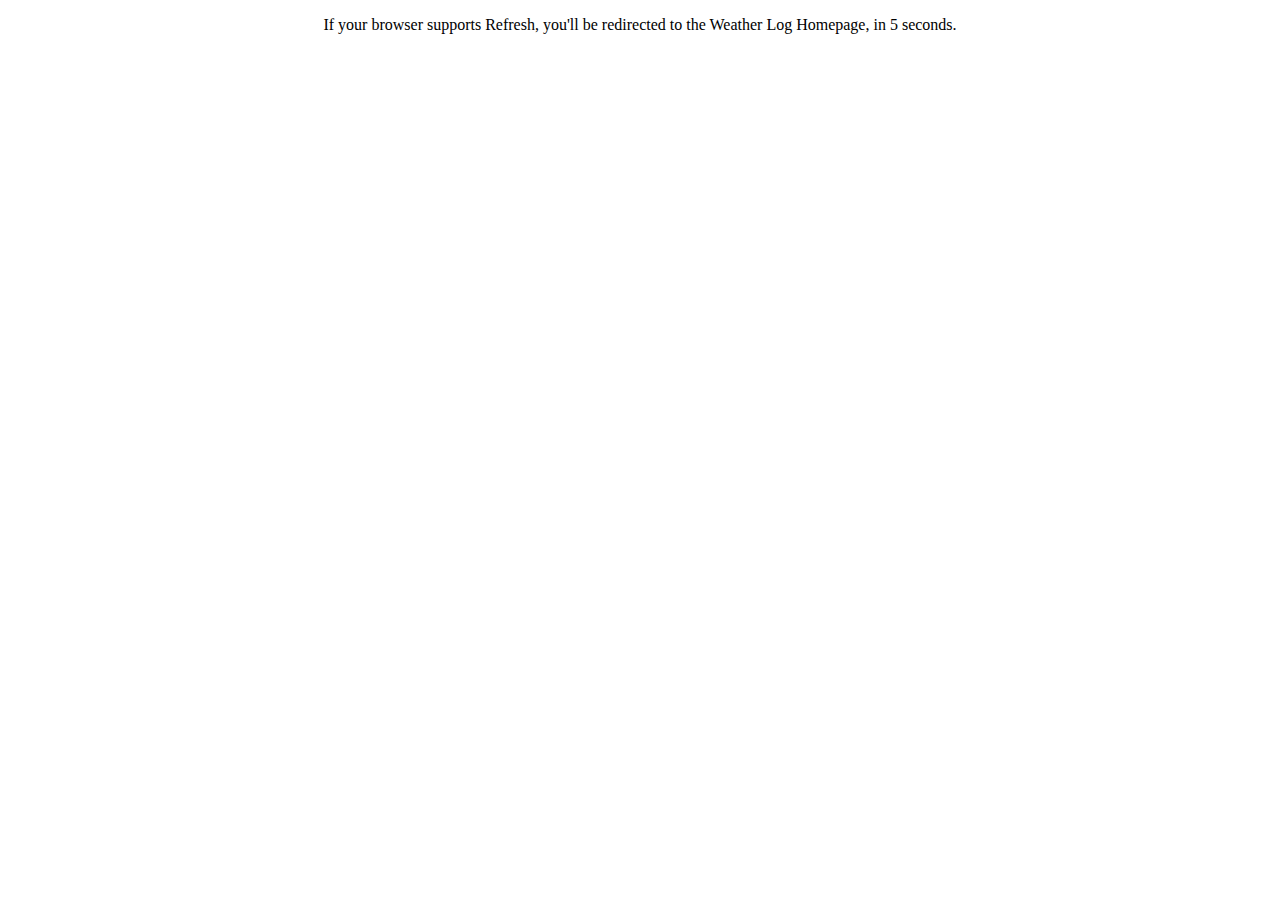
<file: index.html>
<!DOCTYPE html> 
<html> 

<head> 
	<title>Random Lee Redirect</title> 
	<meta http-equiv="refresh"
		content="5; url = weatherlog.html" /> 
</head> 

<body> 
	
	<p style="text-align:center;"> 
		If your browser supports Refresh, 
		you'll be redirected to the Weather Log 
		Homepage, in 5 seconds. 
	</p> 
</body> 

</html>
</file>
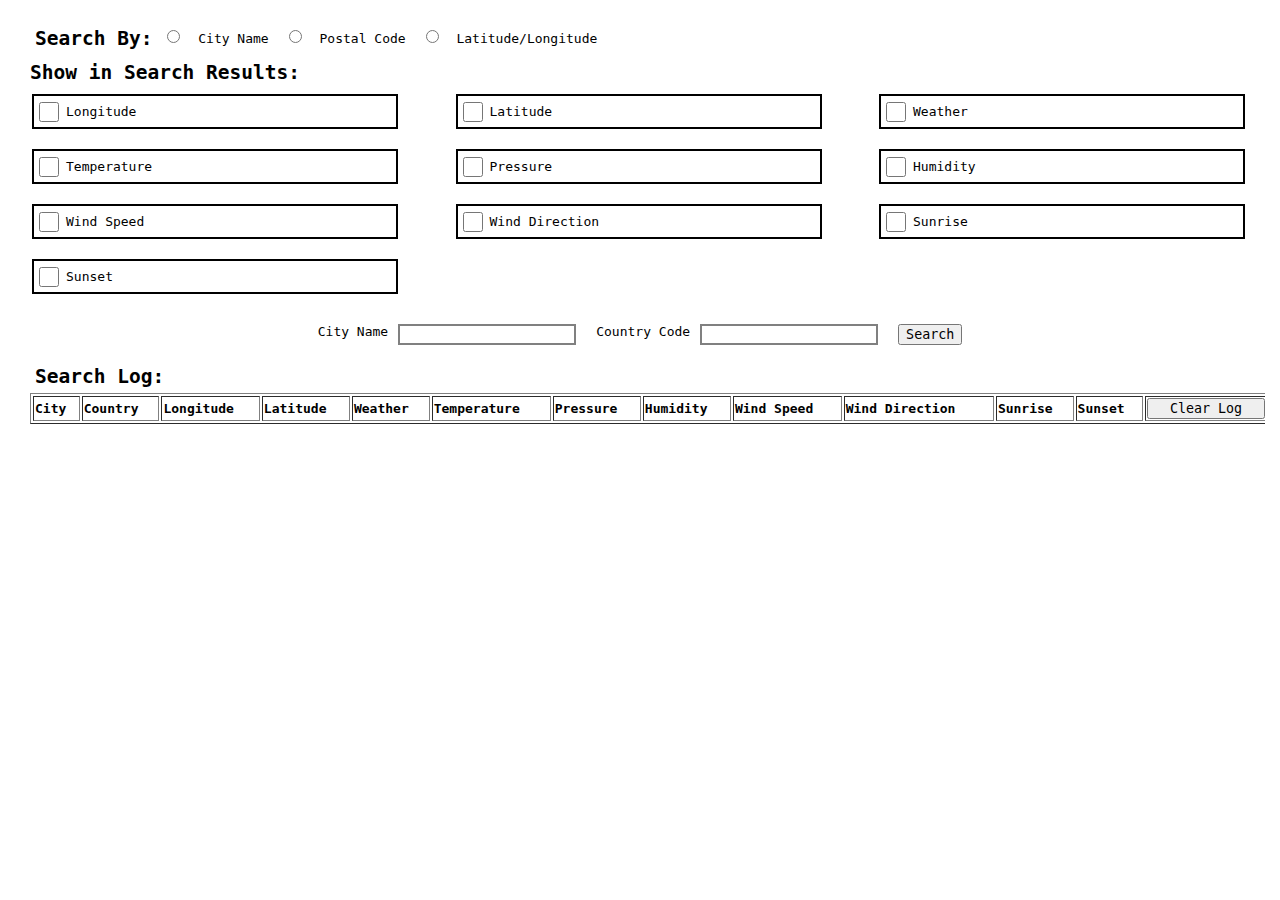
<file: weatherlog.html>
<!DOCTYPE html>
<html>
    <head>
        <title>Weather App</title>
        <meta name="viewport" content="width=device-width, initial-scale=1">
        <link rel="stylesheet" href="weather.css">
        <script src="https://ajax.googleapis.com/ajax/libs/jquery/3.4.1/jquery.min.js"></script>
        <script src="weather.js"></script>
    </head>
    <body>
        <form id="myForm">
        <div class="search_div">
            <h2>
                Search By:
            </h2>
            <div>
            <input type="radio" name="search" value="city_name">
            <p>City Name</p>
            </div>
            <div>
            <input type="radio" name="search" value="postal_code">
            <p>Postal Code</p>
            </div>
            <div>
            <input type="radio" name="search" value="lat_long">
            <p>Latitude/Longitude</p>
            </div>
        </div>

        <h2>
            Show in Search Results:
        </h2>
        <div class="show_div">
            <div>
                <input type="checkbox" name="show" value="longitude">
                <p>Longitude</p>
            </div>
            <div>
                <input type="checkbox" name="show" value="latitude">
                <p>Latitude</p>
            </div>
            <div>
                <input type="checkbox" name="show" value="weather">
                <p>Weather</p>
            </div>
            <div>
                <input type="checkbox" name="show" value="temperature">
                <p>Temperature</p>
            </div>
            <div>
                <input type="checkbox" name="show" value="pressure">
                <p>Pressure</p>
            </div>
            <div>
                <input type="checkbox" name="show" value="humidity">
                <p>Humidity</p>
            </div>
            <div>
                <input type="checkbox" name="show" value="wind speed">
                <p>Wind Speed</p>
            </div>
            <div>
                <input type="checkbox" name="show" value="wind direction">
                <p>Wind Direction</p>
            </div>
            <div>
                <input type="checkbox" name="show" value="sunrise">
                <p>Sunrise</p>
            </div>
            <div>
                <input type="checkbox" name="show" value="sunset">
                <p>Sunset</p>
            </div>
        </div>

        <div class="entries">
            <div><p id="first_entry">City Name</p> <input type="text" name="" id="first" oninput="updateMessage()" required></div>
            <div><p id="second_entry">Country Code</p> <input type="text" name="" id="second" oninput="updateMessage()" required></div>
            <div><button>Search</button></div>
        </div>
        </form>

        <div class="output">

        </div>

        <div class="table">
            <div><h2>Search Log:</h2></div>
            <table border="1">
                <thead>
                    <td>City</td>
                    <td>Country</td>
                    <td>Longitude</td>
                    <td>Latitude</td>
                    <td>Weather</td>
                    <td>Temperature</td>
                    <td>Pressure</td>
                    <td>Humidity</td>
                    <td>Wind Speed</td>
                    <td>Wind Direction</td>
                    <td>Sunrise</td>
                    <td>Sunset</td>
                    <td><button onclick="deleteAll()">Clear Log</button></td>
                </thead>
                <tbody>

                </tbody>
            </table>
        </div>
    </body>
</html>
</file>
<file: weather.css>
* {
    margin: 5px;
    font-family: monospace;
}

body {
    margin: 15px;
}

.search_div {
    display: flex;
    align-items: center;
    flex-wrap: wrap;
}

.search_div div * {
    display: inline-block;
}

.show_div {
    display: flex;
    justify-content: space-between;
    flex-wrap: wrap;
}

.show_div div {
    width: 30%;
    border: 2px solid black;
    margin-bottom: 15px;
    margin-left: 2px;
    box-sizing: border-box;
    display: flex;
    align-items: center;
    padding: 3px;
}

.table {
    width: 100%;
    overflow-x: scroll;
}

table {
    width: 100%;
}

table thead
{
    font-weight: bold;
}

table button
{
    width: 100%;
    margin: auto;
    text-align: center;
}

.show_div div * {
    display: inline-block;
}

.show_div input {
    height: 20px;
    width: 20px;
    margin: 2px;
}

.entries {
    display: flex;
    justify-content: center;
}

.entries div {
    display: flex;
}

.entries input[type='text']:not(:placeholder-shown) {
    border: 2px solid grey;
}

.entries input[type='text']:valid {
    border: 2px solid green;
}

.entries input[type='number']:valid {
    border: 2px solid green;
}

.entries input[type='text']:invalid:focus {
    border: 5px solid red;
}

.entries input[type='number']:invalid:focus {
    border: 5px solid red;
}

@media (max-width: 600px) {
    body{
        overflow-x: hidden;
    }
    .search_div {
        display: block;
    }
    .show_div {
        display: block;
    }
    .show_div div {
        width: 100%;
    }
    .entries {
        display: block;
    }
    .entries div {
        display: flex;
        justify-content: space-between;
    }
}
</file>
